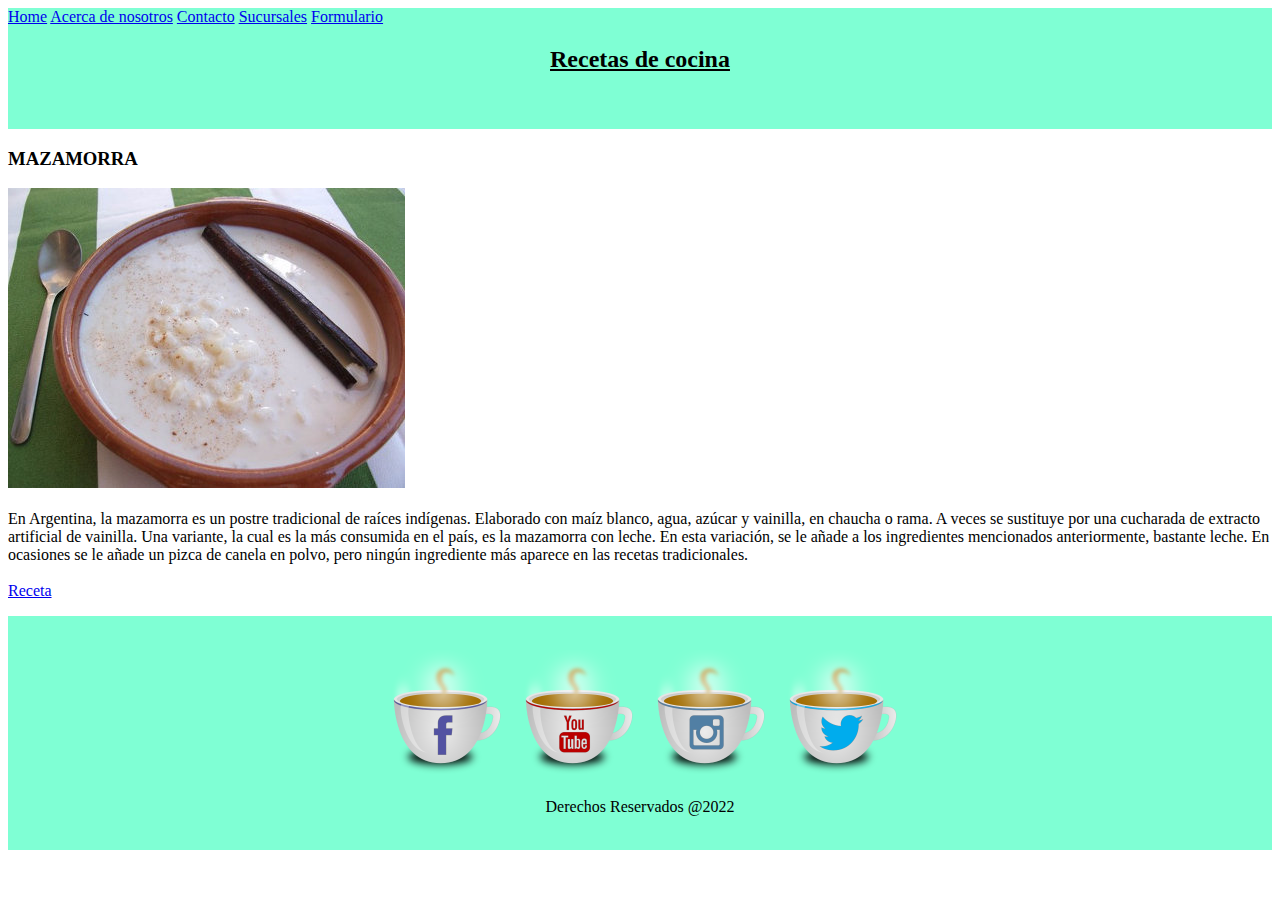
<file: index.html>
<!DOCTYPE html>
<html lang="es">
    <head>
        <title>Página de ejemplo</title>
        <meta charset="UTF-8">
        <meta name="viewport" content="width=device-width, initial-scale=1">
        <link href="style.css" rel="stylesheet">
    </head>
    <body>
        <header style="background-color:aquamarine">
            <nav>
                <a href="index.html">Home</a>
                <a href="nosotros.html">Acerca de nosotros</a>
                <a href="contacto.html">Contacto</a>
                <a href="sucursales.html">Sucursales</a>
                <a href="formulario.html">Formulario</a>
            </nav>

        <div>
            <p>
            <h2><u> Recetas de cocina</u></h2>
            <br>
            <br>
        </header>
        <p>
        <H3>MAZAMORRA</H3>
            <img src="mazamorra.jpg"  alt="Plato de MAZAMORRA"><br><br>
         
        
            En Argentina, la mazamorra es un postre tradicional de raíces indígenas. 
            Elaborado con maíz blanco, agua, azúcar y vainilla, en chaucha o rama.  A veces se sustituye por una cucharada de extracto artificial de vainilla. 
              Una variante, la cual es la más consumida en el país, es la mazamorra con leche.  En esta variación, se le añade a los ingredientes mencionados anteriormente, bastante leche.    En ocasiones se le añade un pizca de canela en polvo, pero ningún ingrediente más aparece en las recetas tradicionales.
            <br>
            <br>
            <a href="receta.html" target="_blank" >Receta</a>    
        </p>
    </div>
    <footer>
        <br>
        <p>
            <a href="#"><img src="coffee_facebook_48792.ico" alt=""></a>
            <a href="#"><img src="coffee_youtube_48764.ico" alt=""></a>
            <a href="#"><img src="coffee_flickr_instagram_48785.ico" alt=""></a>
            <a href="#"><img src="coffee_twitter_bird_48761.ico" alt=""></a>
        </p>
        <p>
        Derechos Reservados @2022
        </p>
        <br>
    </footer>
    </body>
</html>
</file>
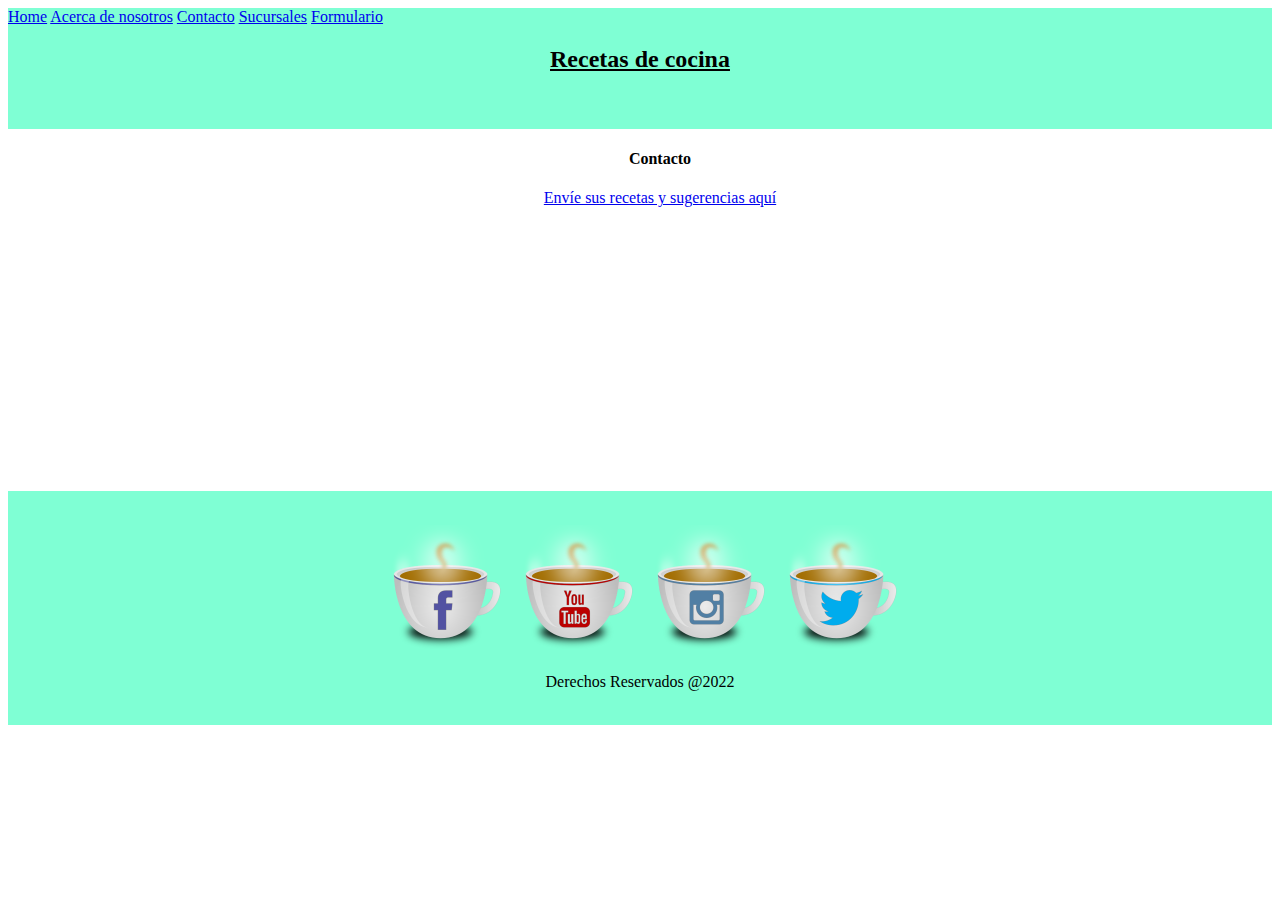
<file: contacto.html>
<!DOCTYPE html>
<html lang="es">
    <head>
        <title>Contacto</title>
        <meta charset="UTF-8">
        <meta name="viewport" content="width=device-width, initial-scale=1">
        <link href="style.css" rel="stylesheet">
    </head>
    <body>
        <header style="background-color:aquamarine">
            <nav>
                <a href="index.html">Home</a>
                <a href="nosotros.html">Acerca de nosotros</a>
                <a href="contacto.html">Contacto</a>
                <a href="sucursales.html">Sucursales</a>
                <a href="formulario.html">Formulario</a>
            </nav> 
        <div>
        <p>
            <h2><u> Recetas de cocina</u></h2>
            <br>
            <br>
        </header>
        <menu>
            <h4>Contacto</h4>
            <p>
                <a href="mailto:recetas@gmail.com">Envíe sus recetas y sugerencias aquí</a>
            </p>
            <br><br><br><br><br><br><br><br><br><br><br><br><br><br>
        </menu>
        <footer>
            <br>
            <p>
                <a href="#"><img src="coffee_facebook_48792.ico" alt=""></a>
                <a href="#"><img src="coffee_youtube_48764.ico" alt=""></a>
                <a href="#"><img src="coffee_flickr_instagram_48785.ico" alt=""></a>
                <a href="#"><img src="coffee_twitter_bird_48761.ico" alt=""></a>
            </p>
            <p>
            Derechos Reservados @2022
            </p>
            <br>
        </footer>
    
    </body>
</html>
</file>
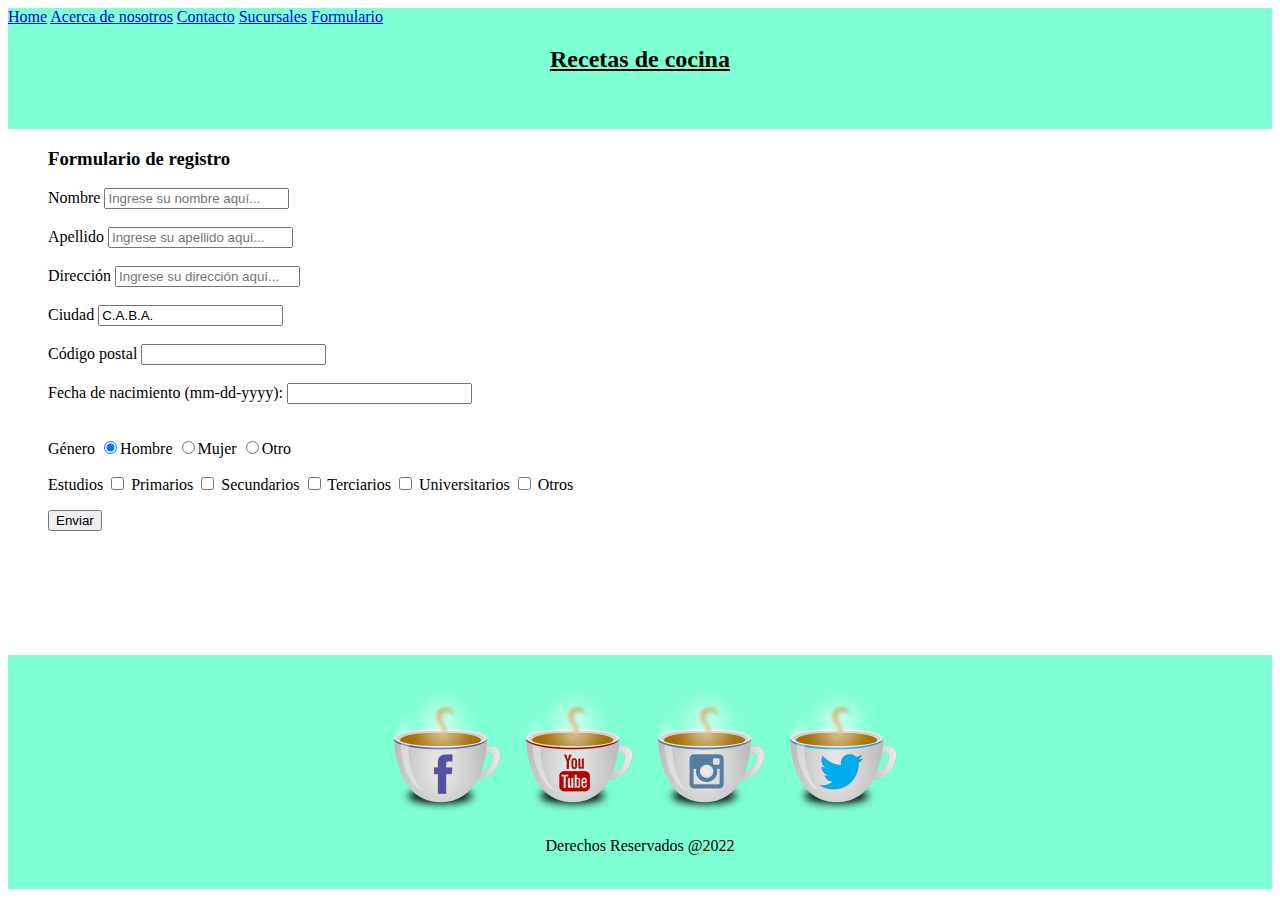
<file: formulario.html>
<!DOCTYPE html>
<html lang="es">
    <head>
        <title>Formulario de registro</title>
        <meta charset="UTF-8">
        <meta name="viewport" content="width=device-width, initial-scale=1">
        <link href="style.css" rel="stylesheet">
    </head>
    <body>
        <header style="background-color:aquamarine">
            <nav>
                <a href="index.html">Home</a>
                <a href="nosotros.html">Acerca de nosotros</a>
                <a href="contacto.html">Contacto</a>
                <a href="sucursales.html">Sucursales</a>
                <a href="formulario.html">Formulario</a>
            </nav> 
        <div>
        <p>
            <h2><u>Recetas de cocina</u></h2>
            <br>
            <br>
        </header>
        <menu >
            <h3 id="suc">Formulario de registro</h3>
                <form action="show_data.html" target="_blank" >
                    <label for="firstname">Nombre</label>
                        <input type="text" name="firstname" placeholder="Ingrese su nombre aquí..."><br><br>
                    <label for="lastname">Apellido</label>
                        <input type="text" name="lastname" placeholder="Ingrese su apellido aquí..."><br><br>
                    <label for="street">Dirección</label>
                        <input type="text" name="address" placeholder="Ingrese su dirección aquí..."><br><br>
                    <label for="city">Ciudad</label>
                        <input type="text" name="city" value="C.A.B.A."><br><br>
                    <label for="zipcode">Código postal</label>
                        <input type="text" name="zipcode" Ingrese su código postal aquí...><br><br>
                        <label for="BirthDate">Fecha de nacimiento (mm-dd-yyyy):</label>
                        <input type="text" name="BirthDate" Ingrese su fecha de nacimiento aquí...><br><br>
                <p id="suc">
                    Género
                    <input type="radio" name="gender" value="hombre" checked >Hombre
                    <input type="radio" name="gender" value="hombre" >Mujer
                    <input type="radio" name="gender" value="hombre" >Otro
                </p>
                <p id="suc">
                    Estudios
                    <input type="checkbox" name="estudio" value="primarios" > Primarios
                    <input type="checkbox" name="estudio" value="secundarios" > Secundarios
                    <input type="checkbox" name="estudio" value="terciarios" > Terciarios
                    <input type="checkbox" name="estudio" value="universitarios" > Universitarios
                    <input type="checkbox" name="estudio" value="otros" > Otros
                </p>
                    <input type="submit" value="Enviar" >
                
                </form>
            <br><br><br><br><br><br>
        </menu>
        <footer>
            <br>
            <p>
                <a href="#"><img src="coffee_facebook_48792.ico" alt=""></a>
                <a href="#"><img src="coffee_youtube_48764.ico" alt=""></a>
                <a href="#"><img src="coffee_flickr_instagram_48785.ico" alt=""></a>
                <a href="#"><img src="coffee_twitter_bird_48761.ico" alt=""></a>
            </p>
            <p>
            Derechos Reservados @2022
            </p>
            <br>
        </footer>
    
    </body>
</html>
</file>
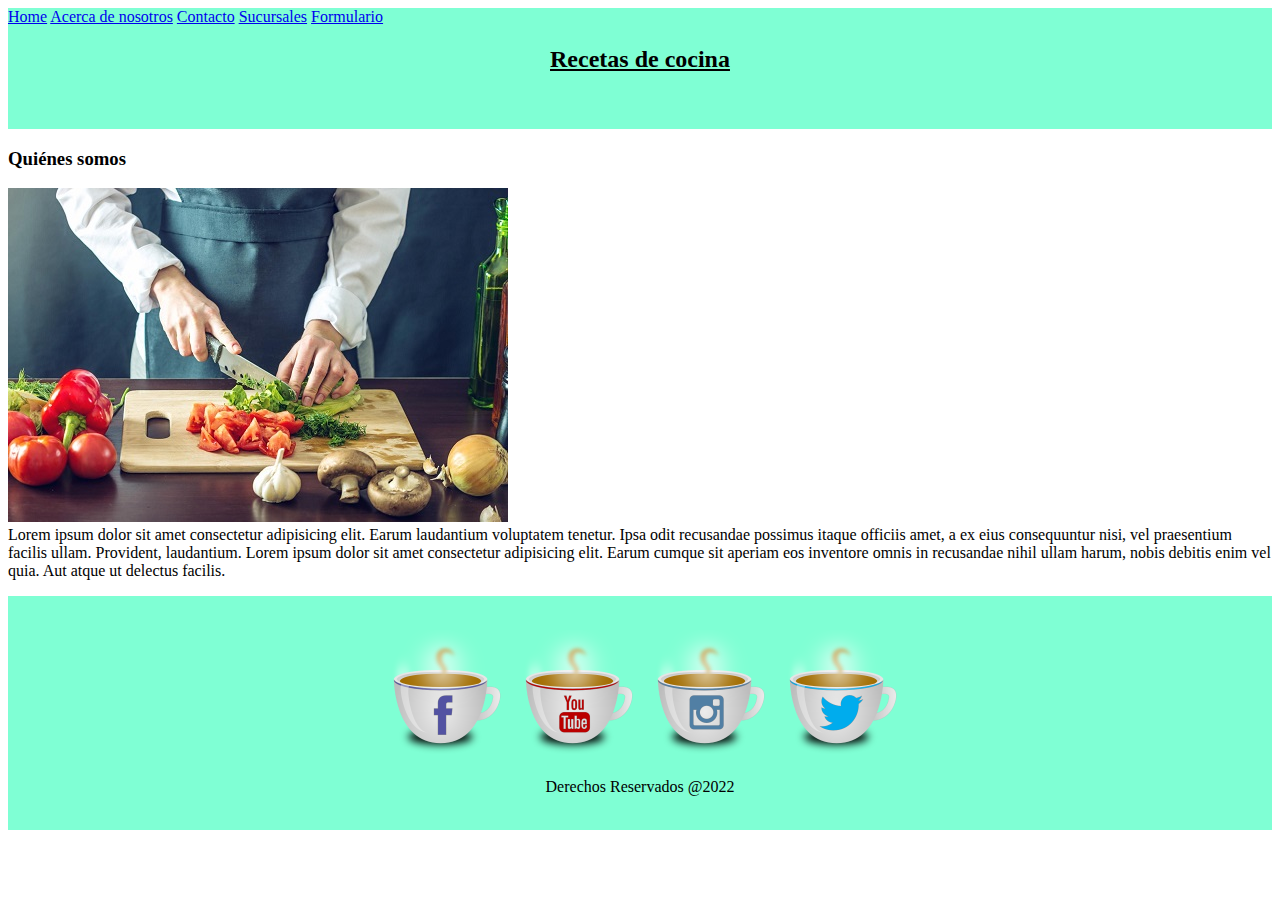
<file: nosotros.html>
<!DOCTYPE html>
<html lang="es">
    <head>
        <title>Nosotros</title>
        <meta charset="UTF-8">
        <meta name="viewport" content="width=device-width, initial-scale=1">
        <link href="style.css" rel="stylesheet">
    </head>
    <body>
        <header style="background-color:aquamarine">
            <nav>
                <a href="index.html">Home</a>
                <a href="nosotros.html">Acerca de nosotros</a>
                <a href="contacto.html">Contacto</a>
                <a href="sucursales.html">Sucursales</a>
                <a href="formulario.html">Formulario</a>
            </nav> 
            <div>
                
                <p>
                    <h2><u> Recetas de cocina</u></h2>
                    <br>
                    <br>
        </header>
        <p>
            <h3>Quiénes somos</h3>
            <img src="nosotros.jpg" alt="Cocineros">
            <br>
            Lorem ipsum dolor sit amet consectetur adipisicing elit. Earum laudantium voluptatem tenetur. Ipsa odit recusandae possimus itaque officiis amet, a ex eius consequuntur nisi, vel praesentium facilis ullam. Provident, laudantium.
            Lorem ipsum dolor sit amet consectetur adipisicing elit. Earum cumque sit aperiam eos inventore omnis in recusandae nihil ullam harum, nobis debitis enim vel quia. Aut atque ut delectus facilis.
        </p>
        <footer >
            <br>
            <p>
                <a href="#"><img src="coffee_facebook_48792.ico" alt=""></a>
                <a href="#"><img src="coffee_youtube_48764.ico" alt=""></a>
                <a href="#"><img src="coffee_flickr_instagram_48785.ico" alt=""></a>
                <a href="#"><img src="coffee_twitter_bird_48761.ico" alt=""></a>
            </p>
            <p>
            Derechos Reservados @2022
            </p>
            <br>
        </footer>
    </body>
</html>
</file>
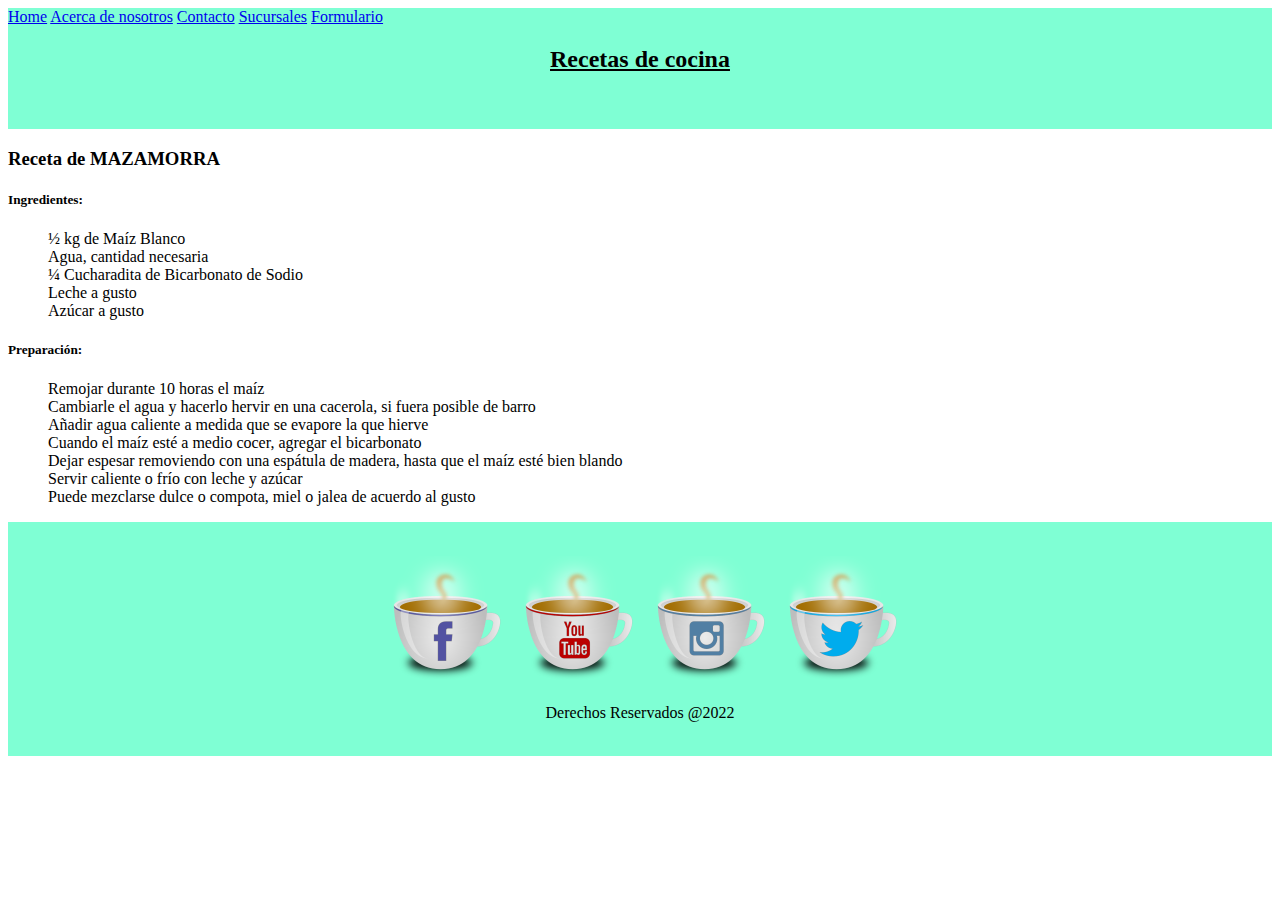
<file: receta.html>
<!DOCTYPE html>
<html lang="es">
    <head>
        <title>Receta</title>
        <meta charset="UTF-8">
        <meta name="viewport" content="width=device-width, initial-scale=1">
        <link href="style.css" rel="stylesheet">
    </head>
    <body>
        <header style="background-color:aquamarine">
            <nav>
                <a href="index.html">Home</a>
                <a href="nosotros.html">Acerca de nosotros</a>
                <a href="contacto.html">Contacto</a>
                <a href="sucursales.html">Sucursales</a>
                <a href="formulario.html">Formulario</a>
            </nav> 
        <div>
        
        <p>
            <h2><u> Recetas de cocina</u></h2>
            <br>
            <br>
        </header>
    <h3>Receta de MAZAMORRA</h3>
    <H5>Ingredientes:</H5>
    <ul >
        
         ½ kg de Maíz Blanco<br>
        Agua, cantidad necesaria<br>
         ¼ Cucharadita de Bicarbonato de Sodio<br>
        Leche a gusto<br>
        Azúcar a gusto<br>
    </ul>

    <h5>Preparación:</h5>
        <ul>
            Remojar durante 10 horas el maíz<br>
            Cambiarle el agua y hacerlo hervir en una cacerola, si fuera posible de barro<br>
            Añadir agua caliente a medida que se evapore la que hierve<br>
            Cuando el maíz esté a medio cocer, agregar el bicarbonato<br>
            Dejar espesar removiendo con una espátula de madera, hasta que el maíz esté bien blando<br>
            Servir caliente o frío con leche y azúcar<br>
            Puede mezclarse dulce o compota, miel o jalea de acuerdo al gusto<br>
        </ul> 
        <footer>
            <br>
            <p>
                <a href="#"><img src="coffee_facebook_48792.ico" alt=""></a>
                <a href="#"><img src="coffee_youtube_48764.ico" alt=""></a>
                <a href="#"><img src="coffee_flickr_instagram_48785.ico" alt=""></a>
                <a href="#"><img src="coffee_twitter_bird_48761.ico" alt=""></a>
            </p>
            <p>
            Derechos Reservados @2022
            </p>
            <br>
        </footer>   
    </body>
</html>
</file>
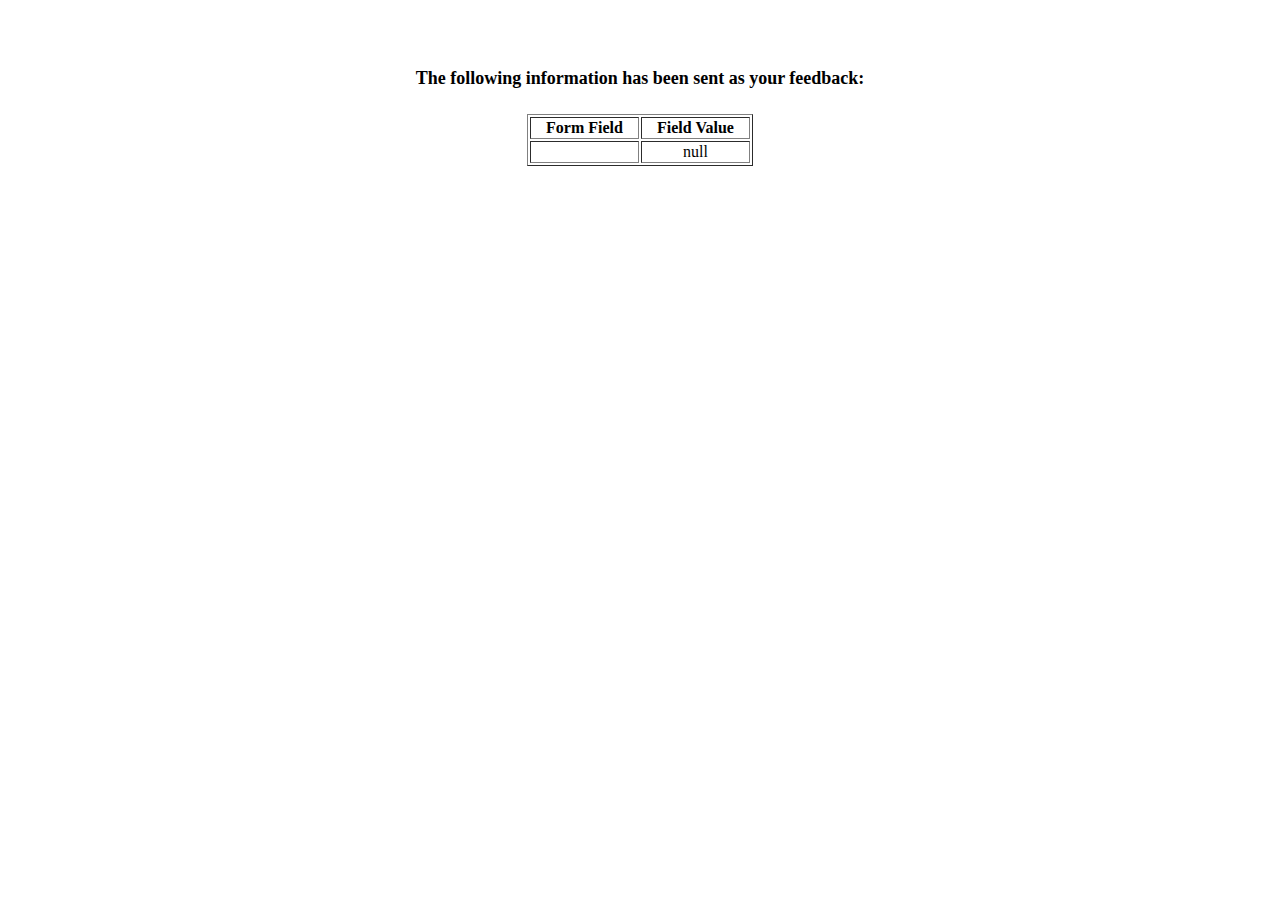
<file: show_data.html>
<!DOCTYPE html>

        <html>
            <head>
            <title>Feedback Sent</title>
            </head>
            <body>
            <p align=center>&nbsp;</p>
            <h1 align=center><font size="+1">The following information has been sent as your
              feedback:</font></h1>
            
            <table border="1" align=center width="226">
              <tr>
                <th align="center">Form Field</th>
                <th align="center">Field Value</th>
              </tr>
            
            <script language="javascript">
            var args = location.search.substr(1).split('&');
            for (var i = 0; i < args.length; ++i) {
              var parts = args[i].split('=');
              if (parts != null) {
                var field = parts[0];
                var value = parts[1];
                if (value == null) {
                  value = "null"
                }
                else {
                  value = '"' + unescape(value.replace(/\+/g, ' ')) + '"';
                }
            
                document.writeln('<tr><td align="center">' + field + '</td>');
                document.writeln('<td align="center">' + value + '</td></tr>');
              }
            }
            </script>
            
            <noscript>
            <tr><td>
            <p>You need to turn on Javascript in your browser.</p>
            
            <p>In Microsoft Internet Explorer 4 or greater:</p>
            <ul>
            <li>From the "Tools" menu (in IE 4, it's the "View" menu), select "Internet Options".</li>
            <li>Click on the "Security" tab.</li>
            <li>Click on the "Custom Level" button. (In IE 4, select "Custom"
            and then click on "Settings...".)</li>
            <li>Under "Active scripting" make sure "Enable" is selected.</li>
            </ul>
            
            <p>In Netscape version 4 or greater:</p>
            <ul>
            <li>From the <b>Edit</b> menu, select <b>Preferences</b>.</li>
            <li>In the <b>Category</b> list on the left, click on the word "Advanced".</li>
            <li>In the panel on the right, make sure "Enable JavaScript" is checked.</li>
            <li>Click the <b>OK</b> button.</li>
            </ul>
            
            </td></tr>
            </noscript>
            
            </table>
            </body>
            </html>
</file>
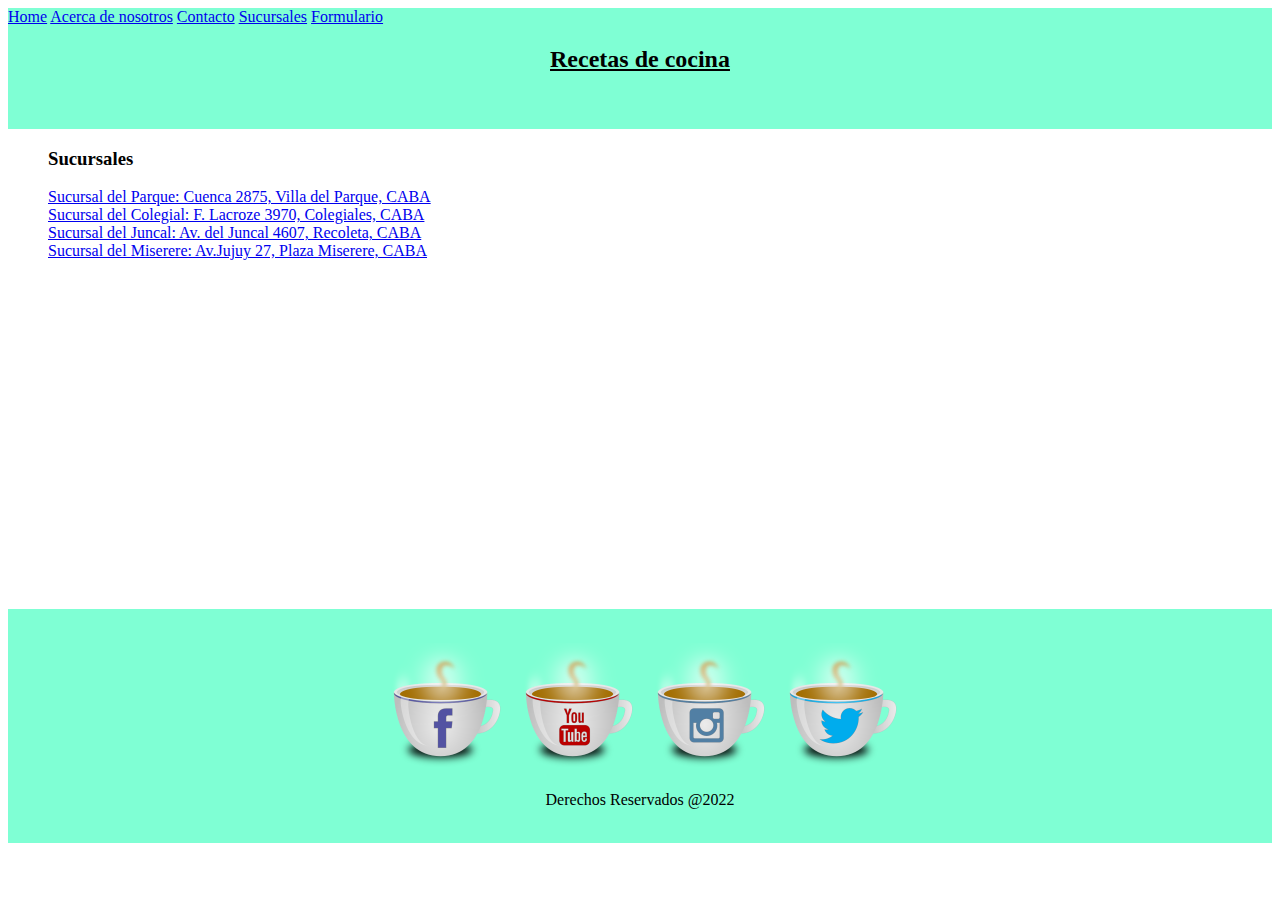
<file: sucursales.html>
<!DOCTYPE html>
<html lang="es">
    <head>
        <title>Sucursales</title>
        <meta charset="UTF-8">
        <meta name="viewport" content="width=device-width, initial-scale=1">
        <link href="style.css" rel="stylesheet">
    </head>
    <body>
        <header style="background-color:aquamarine">
            <nav>
                <a href="index.html">Home</a>
                <a href="nosotros.html">Acerca de nosotros</a>
                <a href="contacto.html">Contacto</a>
                <a href="sucursales.html">Sucursales</a>
                <a href="formulario.html">Formulario</a>
            </nav> 
        <div>
        <p>
            <h2><u>Recetas de cocina</u></h2>
            <br>
            <br>
        </header>
        <menu id="menu1">
            <h3 id="suc">Sucursales</h3>
            <p id="suc">
                <a href="#">Sucursal del Parque: Cuenca 2875, Villa del Parque, CABA</a><br>
                <a href="#">Sucursal del Colegial: F. Lacroze 3970, Colegiales, CABA</a><br>
                <a href="#">Sucursal del Juncal: Av. del Juncal 4607, Recoleta, CABA</a><br>
                <a href="#">Sucursal del Miserere: Av.Jujuy 27, Plaza Miserere, CABA</a><br>
            </p>
            <iframe src="https://www.google.com/maps/embed?pb=!1m18!1m12!1m3!1d3284.0413453915276!2d-58.495161898434134!3d-34.603116!2m3!1f0!2f0!3f0!3m2!1i1024!2i768!4f13.1!3m3!1m2!1s0x95bcb6244ee4029b%3A0x32c4ac8030d9fd5e!2sCuenca%202875%2C%20C1417AAM%20CABA!5e0!3m2!1ses!2sar!4v1661730386891!5m2!1ses!2sar" width="300" height="225" style="border:0;" allowfullscreen="" loading="lazy" referrerpolicy="no-referrer-when-downgrade"></iframe>


            <iframe src="https://www.google.com/maps/embed?pb=!1m18!1m12!1m3!1d1642.3795332573209!2d-58.45439401647777!3d-34.58496243610759!2m3!1f0!2f0!3f0!3m2!1i1024!2i768!4f13.1!3m3!1m2!1s0x95bcb5e5ba5c2fa9%3A0xdcef6a01f2fbf0a0!2sAv.%20Federico%20Lacroze%203970%2C%20C1427EDR%20CABA!5e0!3m2!1ses!2sar!4v1661731678809!5m2!1ses!2sar" width="300" height="225" style="border:0;" allowfullscreen="" loading="lazy" referrerpolicy="no-referrer-when-downgrade"></iframe>

            <iframe src="https://www.google.com/maps/embed?pb=!1m18!1m12!1m3!1d1642.545405608952!2d-58.424236799459884!3d-34.57656868512285!2m3!1f0!2f0!3f0!3m2!1i1024!2i768!4f13.1!3m3!1m2!1s0x95bcb59b9064c7e1%3A0xbe15c98861de887f!2sJuncal%204607%2C%20Buenos%20Aires!5e0!3m2!1ses!2sar!4v1661732096527!5m2!1ses!2sar" width="300" height="225" style="border:0;" allowfullscreen="" loading="lazy" referrerpolicy="no-referrer-when-downgrade"></iframe>

            <iframe src="https://www.google.com/maps/embed?pb=!1m18!1m12!1m3!1d3283.7473521085913!2d-58.40827558508639!3d-34.61054966536603!2m3!1f0!2f0!3f0!3m2!1i1024!2i768!4f13.1!3m3!1m2!1s0x95bccaf1e1a8efd3%3A0xc7654787467f3ad0!2sAv.%20Jujuy%2027%2C%20C2900%20CABA!5e0!3m2!1ses!2sar!4v1661732268358!5m2!1ses!2sar" width="300" height="225" style="border:0;" allowfullscreen="" loading="lazy" referrerpolicy="no-referrer-when-downgrade"></iframe>
            </p>
            <br><br><br><br>
        </menu>
        <footer>
            
            <br>
            <p>
                <a href="#"><img src="coffee_facebook_48792.ico" alt=""></a>
                <a href="#"><img src="coffee_youtube_48764.ico" alt=""></a>
                <a href="#"><img src="coffee_flickr_instagram_48785.ico" alt=""></a>
                <a href="#"><img src="coffee_twitter_bird_48761.ico" alt=""></a>
            </p>
            <p>
            Derechos Reservados @2022
            </p>
            <br>
        </footer>
    
    </body>
</html>
</file>
<file: style.css>
div{
    text-align: center;
}
/*a{
    background-color: rgb(193, 221, 174);
}*/
p{
    text-align: center;
}
h1{
    text-align: center;
}
h2{
    text-align: center;
}
h3{
    text-align:left;
}
h4{
    text-align: center;
}
footer{
    background-color: aquamarine;
}
#suc{text-align: left;}
</file>
